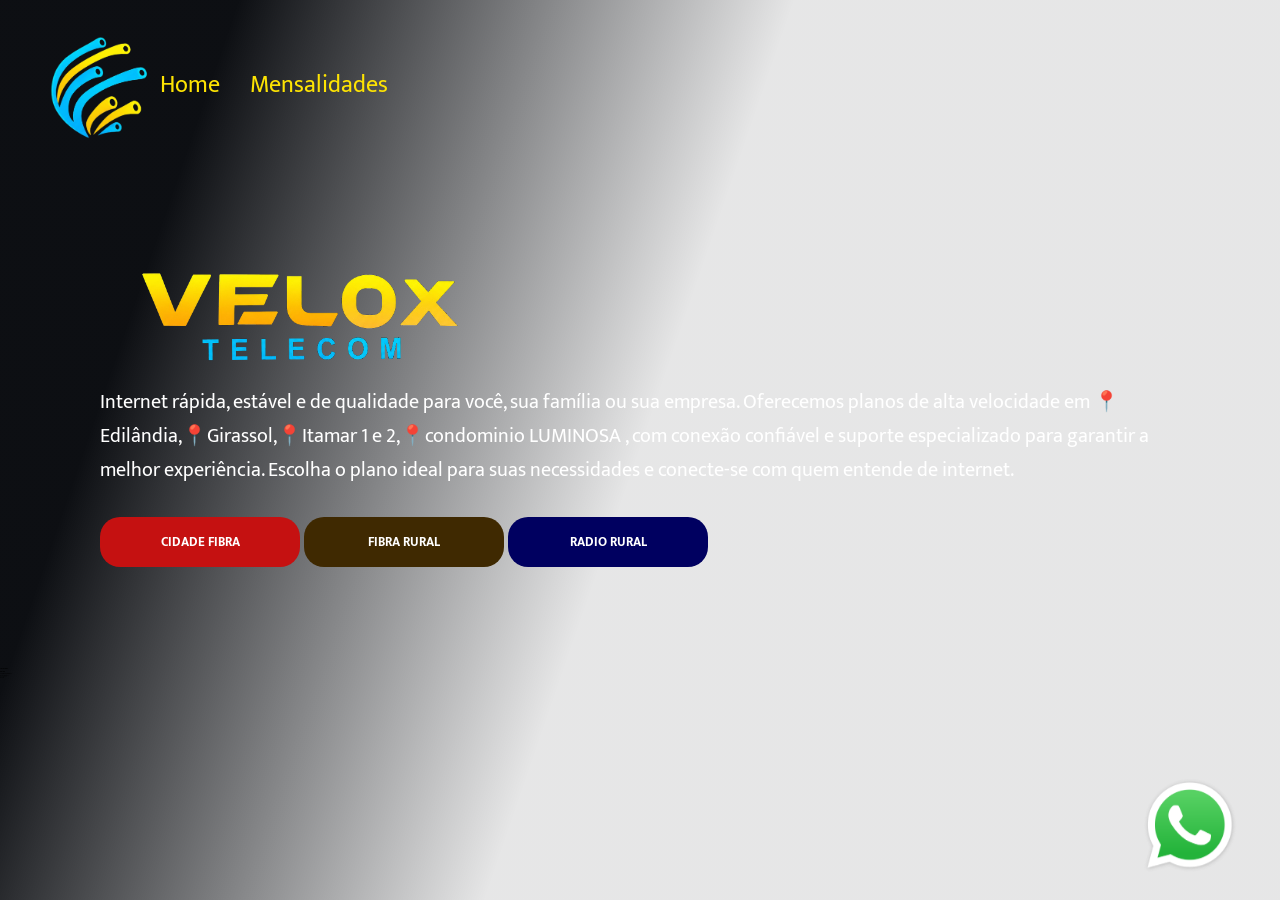
<file: index.html>
<!DOCTYPE html>
<html lang="pt-BR">

<head>
    <meta charset="UTF-8">
    <meta name="viewport" content="width=device-width, initial-scale=1.0">
    <link rel="stylesheet" href="style.css">
    <link rel="preconnect" href="https://fonts.googleapis.com">
    <link rel="preconnect" href="https://fonts.gstatic.com" crossorigin>
    <link href="https://fonts.googleapis.com/css2?family=Mukta:wght@200;300;400;500;600;700;800&display=swap" rel="stylesheet">
    <link rel="preconnect" href="https://fonts.googleapis.com">
    <link rel="preconnect" href="https://fonts.gstatic.com" crossorigin>
    <link href="https://fonts.googleapis.com/css2?family=Oswald:wght@200..700&display=swap" rel="stylesheet">
    <title>VeloX</title>
    <link rel="icon" type="image/png" href="./img/logo.veloxxx.png .png">
</head>

<body>

     <div class="cabeçalho">
       <img src="./img/logo.veloxxx.png .png" alt="Logo-header" class="logo-header">
       <a class="texto">Home</a>
       <a class="texto" href="https://veloxtelecom.sgp.tsmx.com.br/accounts/central/login" target="_blank" >Mensalidades</a>
     </div>

    <div class="caixa-principal">
    <div class="div1">
        <img  class="veloxname" src="./img/name.velox.png" alt="Logo do site">
        <p>Internet rápida, estável e de qualidade para você, sua família ou sua empresa. Oferecemos planos de alta velocidade em 📍Edilândia,📍Girassol,📍Itamar 1 e 2,📍condominio LUMINOSA , com conexão confiável e suporte especializado para garantir a melhor experiência. Escolha o plano ideal para suas necessidades e conecte-se com quem entende de internet.</p>
        <button class="fibra" onclick="fibra()"><B>CIDADE FIBRA</B></button>
        <button class="frural" onclick="fibrarural()"><B>fIBRA RURAL</B></button>
        <button class="rural" onclick="rural()"><B>RADIO RURAL</B></button>
     </div>
     <div> 
       
     </div>
     <div  class="caixa-video">
        <video class="videofun"  src="./img/SONIC.VELOX.mp4" autoplay muted loop > </video></video>
     </div>
     <div class="mascara-video">
     </div>
     </div>
     <div>
      <a href="https://api.whatsapp.com/send?phone=5561993077934&text=Ol%C3%A1%2C+Quero+saber+mais+sobre+a+internet" target="_blank" class="caixa-link-whatsapp">
      <img src="./img/whatsapp.png" alt="icone-whatsapp" class="icone-whatsapp">
       </a>
     </div>
     <form class="formulario">
         <img class="cidade-fibra" src="./img/cidade.fibra.mod.jpeg" alt="cidade-fibra-planos">
         <img class="sonic1" src="./img/sonic.planos.png" alt="teste">
         <button id="meuBotao" class="saiba"  onclick="window.open('https://api.whatsapp.com/send?phone=5561993077934&text=Ol%C3%A1%2C+Quero+saber+mais+sobre+a+internet+Cidade+Fibra', '_blank');">Saiba Mais</button>
      </form>
      <form class="formfrural">
         <img class="rural-fibra" src="./img/rural.fibra.png" alt="rural-fibra-planos">
         <img class="sonic2" src="./img/sonic.planos.png" alt="teste">
         <button id="meuBotao" class="saiba" onclick="window.open('https://api.whatsapp.com/send?phone=5561993077934&text=Ol%C3%A1%2C+Quero+saber+mais+sobre+a+internet+Rural+Fibra', '_blank');">Saiba Mais</button>
      </form>
      <form class="formrural">
         <img class="rural-radio" src="./img/radio nova.png" alt="radio-rural-planos">
         <img class="sonic3" src="./img/sonic.planos.png" alt="teste">
         <button id="meuBotao" class="saiba" onclick="window.open('https://api.whatsapp.com/send?phone=5561998327881&text=Ol%C3%A1%2C+Quero+saber+mais+sobre+a+internet+Via+Radio', '_blank');">Saiba Mais</button>
      </form>
     <div class="mascara-formulario" onclick="esconderform()"></div>
     <div class="mascara-formfrural" onclick="esconderform1()"></div>
     <div class="mascara-formrural" onclick="esconderform2()"></div>
    <div class="tg">
     <h1>internet</h1>
     <h2>velox</h2>
     <h3>velocidade internet</h3>
     <h5>melhor internet</h5>
     <h6>qualidade</h6>
     <h7>suporte</h7>
     </div>

</body>

<script src="scripts.js"></script>


</html>
</file>
<file: style.css>
* {
    margin: 0;
    padding: 0;
    box-sizing: border-box;
    font-family: 'Mukta', sans-serif;
}

button { 
    color: #ffffff;
    width: 200px;
    height: 50px;
    border: none;
    font-weight: bold;
    text-transform: uppercase;
    cursor: pointer;
    margin-top: 30px;
    border-radius: 20px;
}

button:hover {
    background-color: #00c6fb;
    transition: 0.9s ease-in-out;
    color: black;
    
}


body { 
    height: 100vh;
}

.caixa-video {
    position: fixed;
    top: 0;
    z-index: -1;
}

video {
    min-width: 100vw;
    min-height: 100vh;
}

.caixa-principal {
    display: flex;
    align-items: center;
    justify-content: space-around;
    padding: 100px;
  


    

}
   
.mascara-video {
    background: linear-gradient(109deg, rgba(10, 12, 16, 0.99) 15%, rgba(10, 12, 16, 0.1) 50%, rgba(10, 12, 16, 0.1) 85%);
    width: 100%;
    height: 100%;
    position: fixed;
    top: 0;
    z-index: -1;
}

p {
    color: white;
    font-size: 20px;
}



.cabeçalho { 
    display: flex;
    align-items: center;
    gap: 30px;
    padding: 30px;
   
}

.logo-header {
    width: 100px;
    position: relative;
    left: 20px;
    
}

.texto {
    color: #fde303;
    font-size: 24px;
    cursor: pointer;
    text-decoration: none;
    
}


.texto:hover {
    color: #00c7fc;
    font-size: 40px;
    transition: 0.5s ease-in-out;

}

.caixa-link-whatsapp {
    position: fixed;
    bottom: 15px;
    right: 40px;
    cursor: pointer;
    
}

form {
    background-color: #ffffff;
    position: fixed;
    top: 10px;
    left: -550px;

    /* 
    left: 50%;
    transform: translateX(-50%);  
    */
    
    display: flex;
    flex-direction: column;
    gap: 20px;

   
    border-radius: 3px;
    width: 350px;
    height: 300px;
    z-index: 1;
    transition: 0.5s left ease-in-out;
}


.mascara-formulario {
    width: 100vw;
    height: 100vh;
    position: fixed;
    top: 0;
    background: linear-gradient(109deg,rgba(10, 12, 16, 0.99) 15%,rgba(10, 12, 16, 0.7) 50%,rgba(10, 12, 16, 0.99) 85%);
    visibility:hidden;
    transition: 0.5s  ease-in-out;
}

.mascara-formfrural{
    width: 100vw;
    height: 100vh;
    position: fixed;
    top: 0;
    background: linear-gradient(109deg,rgba(10, 12, 16, 0.99) 15%,rgba(10, 12, 16, 0.7) 50%,rgba(10, 12, 16, 0.99) 85%);
    visibility:hidden;
    transition: 0.5s  ease-in-out;
}

.mascara-formrural{
    width: 100vw;
    height: 100vh;
    position: fixed;
    top: 0;
    background: linear-gradient(109deg,rgba(10, 12, 16, 0.99) 15%,rgba(10, 12, 16, 0.7) 50%,rgba(10, 12, 16, 0.99) 85%);
    visibility:hidden;
    transition: 0.5s  ease-in-out;
}


.icone-whatsapp {
    width: 100px;
}

.icone-whatsapp:hover {
    width: 200px;
    opacity: 0.8;
    transition: 0.9s ease-in-out;
}

.sonic1 {
    position: relative;
    top: -540px;
    right: 300px;
    width: 350px;
}

.sonic2 {
    position: relative;
    top: -540px;
    right: 300px;
    width: 350px;
}

.sonic3{
    position: relative;
    top: -540px;
    right: 300px;
    width: 350px;
}

.saiba{
    position: relative;
    margin-top: -550px;
    background-color: #c70202;
    width: 200px;
    height: 100px;
}

.saiba:hover {
    background-color: #00c6fb;
    opacity: 0.9;
    transition: 0.9s ease-in-out;
}

    h4 { 
    color: #01159c;
    font-size: 20px;
    font-family: Oswald;

}

h4 span {
    color: #fa6200;
    font-family: Oswald;

}

.megas {
    color:#01159c;
}

.megas2 {
    color: #01159c;
}

.megas3 {
    color: #01159c;
}

.aviso {
   color: #01159c;
   font-size: 15px;
}

.aviso span {
    color: #c70202;
}

.megas span {
    color: #fa6200;
    font-size: 30px;
    font-family: Oswald;
}

.megas2 span {
    color: #fa6200;
    font-size: 30px;
    font-family: Oswald; 
}

.megas3 span {
    color: #fa6200;
    font-size: 30px;
    font-family: Oswald;
}

.tg {
    font-size: 1px;  
}

.fibra {
    background-color: #C51111;
}

.frural {
    background-color: #3f2901;
}

.rural {
    background-color: #000060;
}

.veloxname {
    width: 400px;
    position: relative;
   
}



@media screen and (max-width: 900px) {

   form {
        width: 300px;
        height: 250px;
        display: flex;
        flex-direction: column;
        gap: 20px;
        top: 100px;
    }

    .aviso {
        font-size: 11px;
    }

    .saiba {
        left: 100px;
        bottom: -20px;
        width: 400px;
    }

    .div1{
        width: 500px;
        top: 300px;
        position: relative;
        top: -100px;
    }
    
    .div1 img {
        width: 200px;
        position: relative;
        left: -70px;
    }

   

    .div1 p {
        font-size: 9px;
        position: relative;
        left: -60px;
        
    }

    .cabeçalho img {
        width: 50px;
    }

    .cabeçalho a {
        font-size: 10px;
        
    }

    .icone-whatsapp {
        width: 70px;
        position: relative;
        left: -10px;
        top: -60px;
    }

    .sonic1 {
        width: 280px;
        left: -90px;
        top: -150px;
    }

     .sonic2 {
        width: 280px;
        left: -90px;
        top: -150px;
    }

     .sonic3 {
        width: 280px;
        left: -90px;
        top: -150px;
    }

    h4 {
        position: relative;
        top: 30px;

    }

    .saiba {
        position: relative;
        margin-top: -445px;
        width: 100px;
        height: 50px;
    }
        
    .caixa-video {
        width: 100%;
        height: 100%;
    }
    
    .caixa-principal button {
        position: relative;
        left: -70px;
    }

    .Logo-header {
        top: 40px;
    }
  
}
</file>
